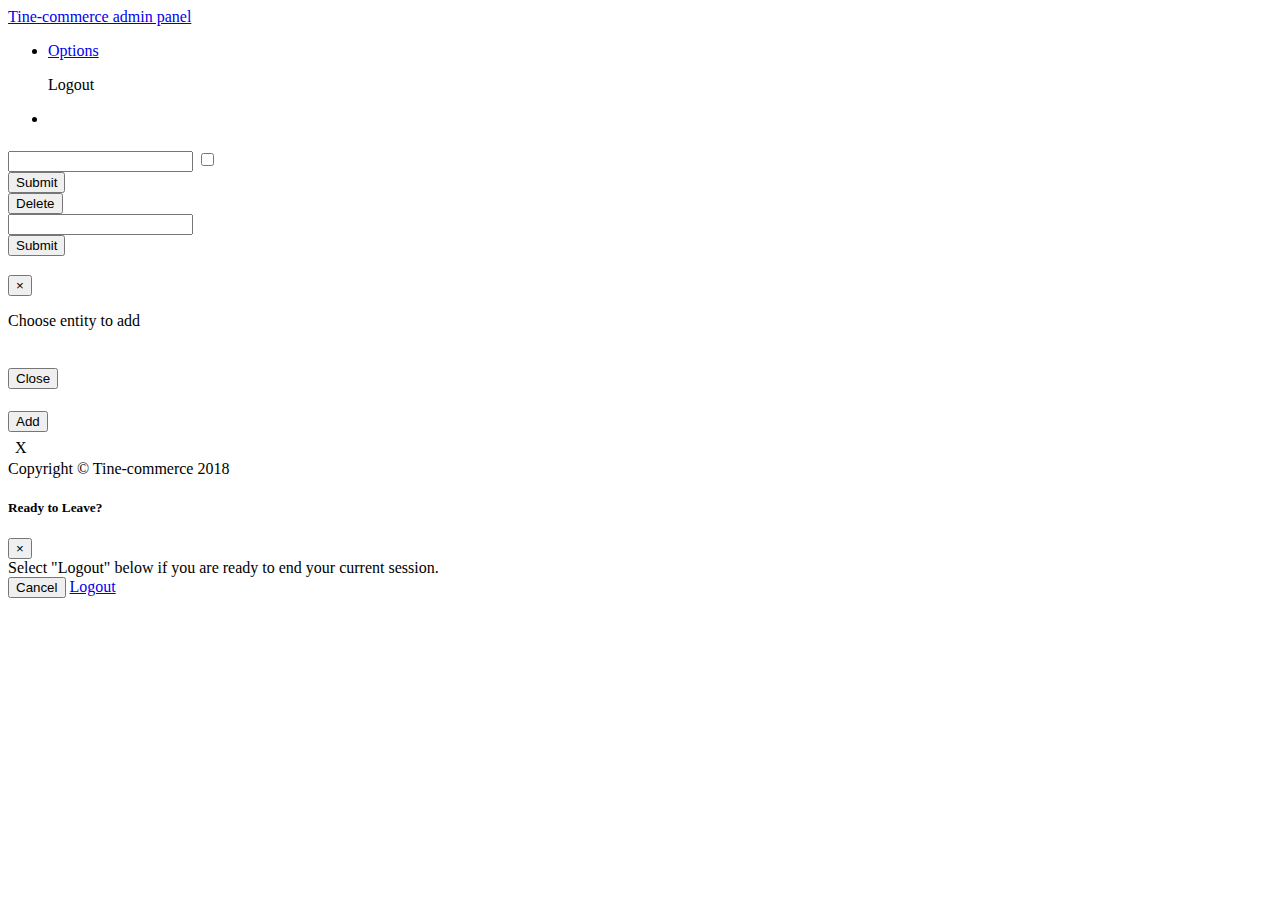
<file: admin/target/classes/templates/dynamicEntityForm.html>
<!DOCTYPE html>
<html lang="en">
<head>
    <meta charset="utf-8">
    <meta http-equiv="X-UA-Compatible" content="IE=edge">
    <meta name="viewport" content="width=device-width, initial-scale=1, shrink-to-fit=no">
    <meta name="description" content="">
    <meta name="author" content="">
    <title>TC Admin</title>
    <link rel="stylesheet" type="text/css" th:href="@{/assets/css/bootstrap.min.css}"/>
    <link th:href="@{/assets/css/all.min.css}" rel="stylesheet" type="text/css">
    <link th:href="@{/assets/css/dataTables.bootstrap4.css}" rel="stylesheet">
    <link th:href="@{/assets/css/sb-admin.css}" rel="stylesheet">
</head>

<body id="page-top">


<nav class="navbar navbar-expand navbar-dark bg-dark static-top">

    <a class="navbar-brand mr-1" href="index.html">Tine-commerce admin panel</a>

    <!-- Navbar Search -->
    <form class="d-none d-md-inline-block form-inline ml-auto mr-0 mr-md-3 my-2 my-md-0">
    </form>

    <!-- Navbar -->
    <ul class="navbar-nav ml-auto ml-md-0">
        <li class="nav-item dropdown no-arrow">
            <a class="nav-link dropdown-toggle" href="#" id="userDropdown" role="button" data-toggle="dropdown" aria-haspopup="true" aria-expanded="false">
                <p>Options</p>
            </a>
            <div class="dropdown-menu dropdown-menu-right" aria-labelledby="userDropdown">
                <a class="dropdown-item" th:href="@{/logout}">Logout</a>
            </div>
        </li>
    </ul>

</nav>

<div id="wrapper">
    <ul class="sidebar navbar-nav">
        <li class="nav-item dropdown" th:each="menuItem : ${menuItems}">
            <a class="nav-link dropdown-toggle" href="#" id="pagesDropdown" role="button" data-toggle="dropdown"
               aria-haspopup="true" aria-expanded="false">
                <span th:text="${menuItem.name}"></span>
            </a>
            <div class="dropdown-menu" aria-labelledby="pagesDropdown">
                <a class="dropdown-item" th:each="entity : ${menuItem.adminMenuItems}"
                   th:href="${'/entities/' + entity.code}" th:text="${entity.friendlyName}"></a>
            </div>
        </li>
    </ul>

    <div id="content-wrapper">

        <div class="container-fluid">
            <div th:if="${authError}">
                <div class="card-header" th:text="${'You do not have permission'}">
                    <i class="fas fa-table"></i>
                </div>
            </div>
            <div th:unless="${authError}">
                <div class="container">
                    <h5 th:text="${'Details of ' + dynamicForm.entityClass}"></h5>
                    <form th:if="${id}" th:action="@{'/entities/' + ${entityName} + '/' + ${id} + '/edit'}" method="post">
                        <div class="form-group" th:each="dynamicField : ${dynamicForm.dynamicFormFields}">
                            <label for="exampleInputEmail1" th:text="${dynamicField.name}"></label>
                            <input th:unless="${dynamicField.type=='checkbox'}" th:name="${dynamicField.name}" th:type="${dynamicField.type}"
                                   th:value="${dynamicField.value}" class="form-control" id="exampleInputEmail1"
                                   aria-describedby="emailHelp">
                            <input th:if="${dynamicField.type=='checkbox'}" th:name="${dynamicField.name}" type="checkbox"
                                   class="form-control"
                                   aria-describedby="emailHelp">
                        </div>
                        <button type="submit" class="btn btn-primary">Submit</button>
                    </form>
                    <form th:if="${id}" th:action="@{'/entities/' + ${entityName} + '/' + ${id} + '/delete'}" method="post">
                        <button type="submit" class="btn btn-danger">Delete</button>
                    </form>
                    <form th:unless="${id}" th:action="@{'/entities/' + ${entityName} + '/add'}" method="post">
                        <div class="form-group" th:each="dynamicField : ${dynamicForm.dynamicFormFields}">
                            <label for="exampleInputEmail1" th:text="${dynamicField.name}"></label>
                            <input th:name="${dynamicField.name}" th:type="${dynamicField.type}"
                                   th:value="${dynamicField.value}" class="form-control" id="exampleInputEmail1"
                                   aria-describedby="emailHelp">
                        </div>
                        <button type="submit" class="btn btn-primary">Submit</button>
                    </form>
                </div>
                <div class="container">
                    <h3 th:text="${'Relations of ' + dynamicForm.entityClass}"></h3>
                    <div th:each="relation : ${relationalEntities}">
                        <div th:id="${relation.entityTable.name}" class="modal fade" role="dialog">
                            <div class="modal-dialog modal-lg">
                                <!-- Modal content-->
                                <div class="modal-content">
                                    <div class="modal-header">
                                        <button type="button" class="close" data-dismiss="modal">&times;</button>
                                    </div>
                                    <div class="modal-body">
                                        <p>Choose entity to add</p>
                                        <table th:with="table=${@dynamicEntityController.buildTableFromClassName(relation.relationClass)}">
                                            <tr th:each="atl : ${table.tableLines}">
                                                <th th:each="atlV,iter : ${atl.values}">
                                                    <a  th:if="${iter.index == 0}" th:href="@{'/entities/' + ${entityCode} + '/' + ${id} + '/addRelation/' +
                                                                ${relation.relationClass} + '/' + ${atl.values.get(0)} + '/'
                                                                + ${relation.foreignKeyName} + '/' + ${relation.type}}" th:text="${atlV.toString() + ';'}"></a>
                                                    <p th:unless="${iter.index == 0}" th:text="${atlV.toString() + ';'}"></p>
                                                </th>
                                            </tr>

                                        </table>
                                    </div>
                                    <div class="modal-footer">
                                        <button type="button" class="btn btn-default" data-dismiss="modal">Close</button>
                                    </div>
                                </div>

                            </div>
                        </div>

                        <div>
                            <table class="table table-responsive-sm">
                                <thead>
                                <h5 th:text="${relation.entityTable.name}"></h5>
                                <button type="button" class="btn btn-info btn-lg" data-toggle="modal" th:data-target="${'#' + relation.entityTable.name}">Add</button>

                                <tr>
                                    <th scope="col" th:each="header : ${relation.entityTable.headers}" th:text="${header}"></th>
                                </tr>
                                </thead>
                                <tbody>
                                <tr th:each="atl : ${relation.entityTable.tableLines}">
                                    <td th:each="atlV,iter : ${atl.values}">
                                        <a th:if="${iter.index == 0}"
                                           th:href="@{'/entities/' + ${relation.entityTable.code} + '/' + ${atlV} + '/edit'}"
                                           th:text="${atlV.toString()}"></a>
                                        <p th:unless="${iter.index == 0}" th:text="${atlV.toString()}"></p>
                                    </td>
                                    <td>
                                        <a th:href="@{'/entities/' + ${entityCode} + '/' + ${id} + '/removeRelation/' +
                                                        ${relation.relationClass} + '/' + ${atl.values.get(0)} + '/'
                                                        + ${relation.foreignKeyName} + '/' + ${relation.type}}">X</a>
                                    </td>
                                </tr>
                                </tbody>
                            </table>
                        </div>
                    </div>
                </div>
            </div>
            <!-- /.container-fluid -->

            <!-- Sticky Footer -->
            <footer class="sticky-footer">
                <div class="container my-auto">
                    <div class="copyright text-center my-auto">
                        <span>Copyright © Tine-commerce 2018</span>
                    </div>
                </div>
            </footer>

        </div>

        <!-- /.content-wrapper -->

    </div>
    <!-- /#wrapper -->

    <!-- Scroll to Top Button-->
    <a class="scroll-to-top rounded" href="#page-top">
        <i class="fas fa-angle-up"></i>
    </a>

    <!-- Logout Modal-->
    <div class="modal fade" id="logoutModal" tabindex="-1" role="dialog" aria-labelledby="exampleModalLabel"
         aria-hidden="true">
        <div class="modal-dialog" role="document">
            <div class="modal-content">
                <div class="modal-header">
                    <h5 class="modal-title" id="exampleModalLabel">Ready to Leave?</h5>
                    <button class="close" type="button" data-dismiss="modal" aria-label="Close">
                        <span aria-hidden="true">×</span>
                    </button>
                </div>
                <div class="modal-body">Select "Logout" below if you are ready to end your current session.
                </div>
                <div class="modal-footer">
                    <button class="btn btn-secondary" type="button" data-dismiss="modal">Cancel</button>
                    <a class="btn btn-primary" href="login.html">Logout</a>
                </div>
            </div>
        </div>
    </div>

    <!-- Bootstrap core JavaScript-->
    <script th:src="@{/assets/js/jquery.js}"></script>
    <script th:src="@{/assets/js/bootstrap.bundle.js}"></script>

    <!-- Core plugin JavaScript-->
    <script th:src="@{/assets/js/jquery.easing.js}"></script>

    <!-- Page level plugin JavaScript-->
    <script th:src="@{/assets/js/jquery.dataTables.js}"></script>
    <script th:src="@{/assets/js/dataTables.bootstrap4.js}"></script>

    <!-- Custom scripts for all pages-->
    <script th:src="@{/assets/js/sb-admin.js}"></script>

    <!-- Demo scripts for this page-->
    <script th:src="@{/assets/js/datatables-demo.js}"></script>
</div>
</body>

</html>
</file>
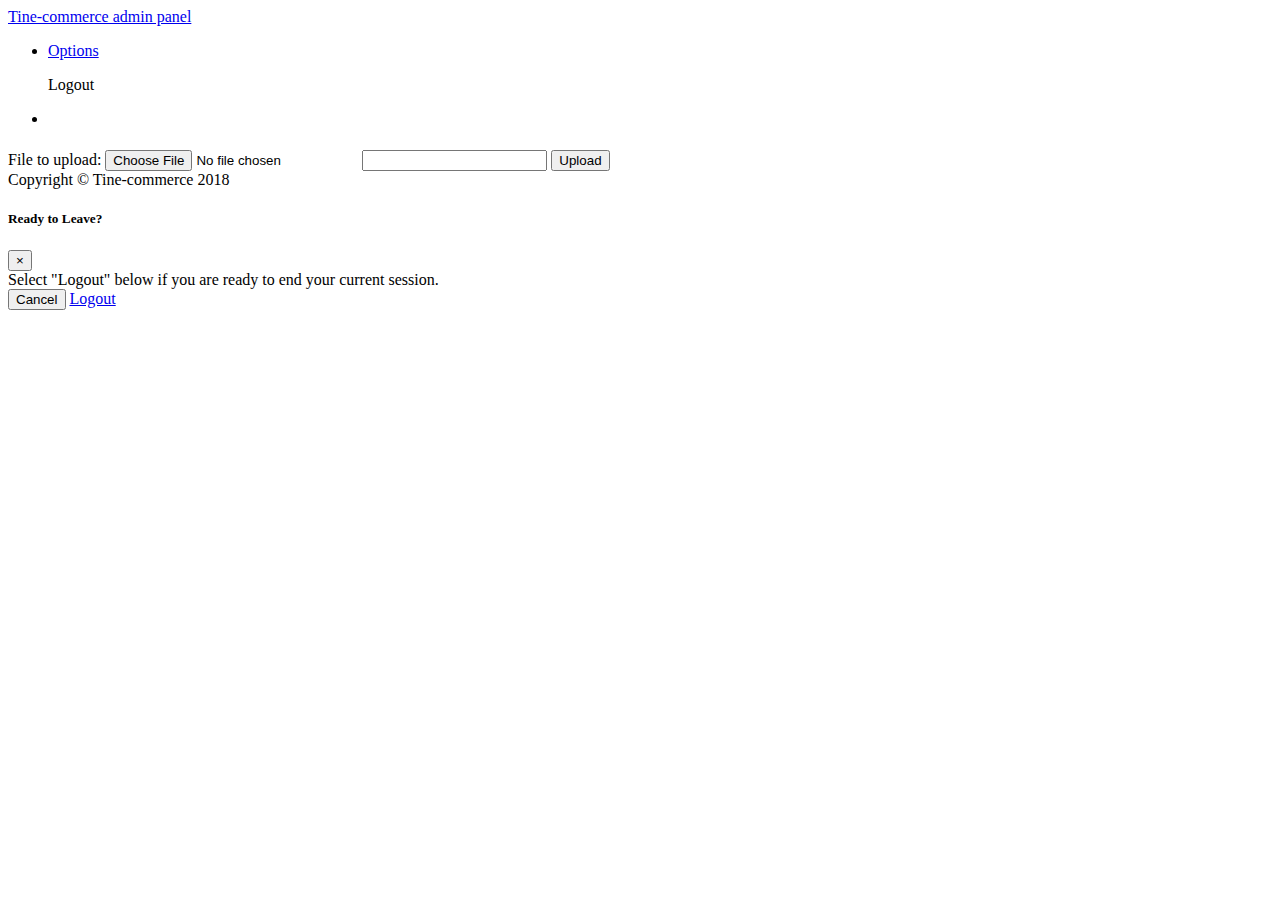
<file: admin/target/classes/templates/mediaForm.html>
<!DOCTYPE html>
<html lang="en">
<head>
    <meta charset="utf-8">
    <meta http-equiv="X-UA-Compatible" content="IE=edge">
    <meta name="viewport" content="width=device-width, initial-scale=1, shrink-to-fit=no">
    <meta name="description" content="">
    <meta name="author" content="">
    <title>TC Admin</title>
    <link rel="stylesheet" type="text/css" th:href="@{/assets/css/bootstrap.min.css}"/>
    <link th:href="@{/assets/css/all.min.css}" rel="stylesheet" type="text/css">
    <link th:href="@{/assets/css/dataTables.bootstrap4.css}" rel="stylesheet">
    <link th:href="@{/assets/css/sb-admin.css}" rel="stylesheet">
</head>

<body id="page-top">


<nav class="navbar navbar-expand navbar-dark bg-dark static-top">

    <a class="navbar-brand mr-1" href="index.html">Tine-commerce admin panel</a>

    <!-- Navbar Search -->
    <form class="d-none d-md-inline-block form-inline ml-auto mr-0 mr-md-3 my-2 my-md-0">
    </form>

    <!-- Navbar -->
    <ul class="navbar-nav ml-auto ml-md-0">
        <li class="nav-item dropdown no-arrow">
            <a class="nav-link dropdown-toggle" href="#" id="userDropdown" role="button" data-toggle="dropdown" aria-haspopup="true" aria-expanded="false">
                <p>Options</p>
            </a>
            <div class="dropdown-menu dropdown-menu-right" aria-labelledby="userDropdown">
                <a class="dropdown-item" th:href="@{/logout}">Logout</a>
            </div>
        </li>
    </ul>

</nav>

<div id="wrapper">
    <ul class="sidebar navbar-nav">
        <li class="nav-item dropdown" th:each="menuItem : ${menuItems}">
            <a class="nav-link dropdown-toggle" href="#" id="pagesDropdown" role="button" data-toggle="dropdown"
               aria-haspopup="true" aria-expanded="false">
                <span th:text="${menuItem.name}"></span>
            </a>
            <div class="dropdown-menu" aria-labelledby="pagesDropdown">
                <a class="dropdown-item" th:each="entity : ${menuItem.adminMenuItems}"
                   th:href="${'/entities/' + entity.code}" th:text="${entity.friendlyName}"></a>
            </div>
        </li>
    </ul>

    <div id="content-wrapper">

        <div class="container-fluid">
            <div class="container">
                <h5 th:text="${'add media asset'}"></h5>
                <form method="POST" th:action="@{/entities/mediaAsset/add}" enctype="multipart/form-data">
                    File to upload: <input align="center" type="file" name="file"/>
                    <input type="text" name="name"/>
                    <input align="center" type="submit" value="Upload"/>
                </form>
            </div>
            <!-- /.container-fluid -->

            <!-- Sticky Footer -->
            <footer class="sticky-footer">
                <div class="container my-auto">
                    <div class="copyright text-center my-auto">
                        <span>Copyright © Tine-commerce 2018</span>
                    </div>
                </div>
            </footer>

        </div>

        <!-- /.content-wrapper -->

    </div>
    <!-- /#wrapper -->

    <!-- Scroll to Top Button-->
    <a class="scroll-to-top rounded" href="#page-top">
        <i class="fas fa-angle-up"></i>
    </a>

    <!-- Logout Modal-->
    <div class="modal fade" id="logoutModal" tabindex="-1" role="dialog" aria-labelledby="exampleModalLabel"
         aria-hidden="true">
        <div class="modal-dialog" role="document">
            <div class="modal-content">
                <div class="modal-header">
                    <h5 class="modal-title" id="exampleModalLabel">Ready to Leave?</h5>
                    <button class="close" type="button" data-dismiss="modal" aria-label="Close">
                        <span aria-hidden="true">×</span>
                    </button>
                </div>
                <div class="modal-body">Select "Logout" below if you are ready to end your current session.
                </div>
                <div class="modal-footer">
                    <button class="btn btn-secondary" type="button" data-dismiss="modal">Cancel</button>
                    <a class="btn btn-primary" href="login.html">Logout</a>
                </div>
            </div>
        </div>
    </div>

    <!-- Bootstrap core JavaScript-->
    <script th:src="@{/assets/js/jquery.js}"></script>
    <script th:src="@{/assets/js/bootstrap.bundle.js}"></script>

    <!-- Core plugin JavaScript-->
    <script th:src="@{/assets/js/jquery.easing.js}"></script>

    <!-- Page level plugin JavaScript-->
    <script th:src="@{/assets/js/jquery.dataTables.js}"></script>
    <script th:src="@{/assets/js/dataTables.bootstrap4.js}"></script>

    <!-- Custom scripts for all pages-->
    <script th:src="@{/assets/js/sb-admin.js}"></script>

    <!-- Demo scripts for this page-->
    <script th:src="@{/assets/js/datatables-demo.js}"></script>
</div>
</body>

</html>
</file>
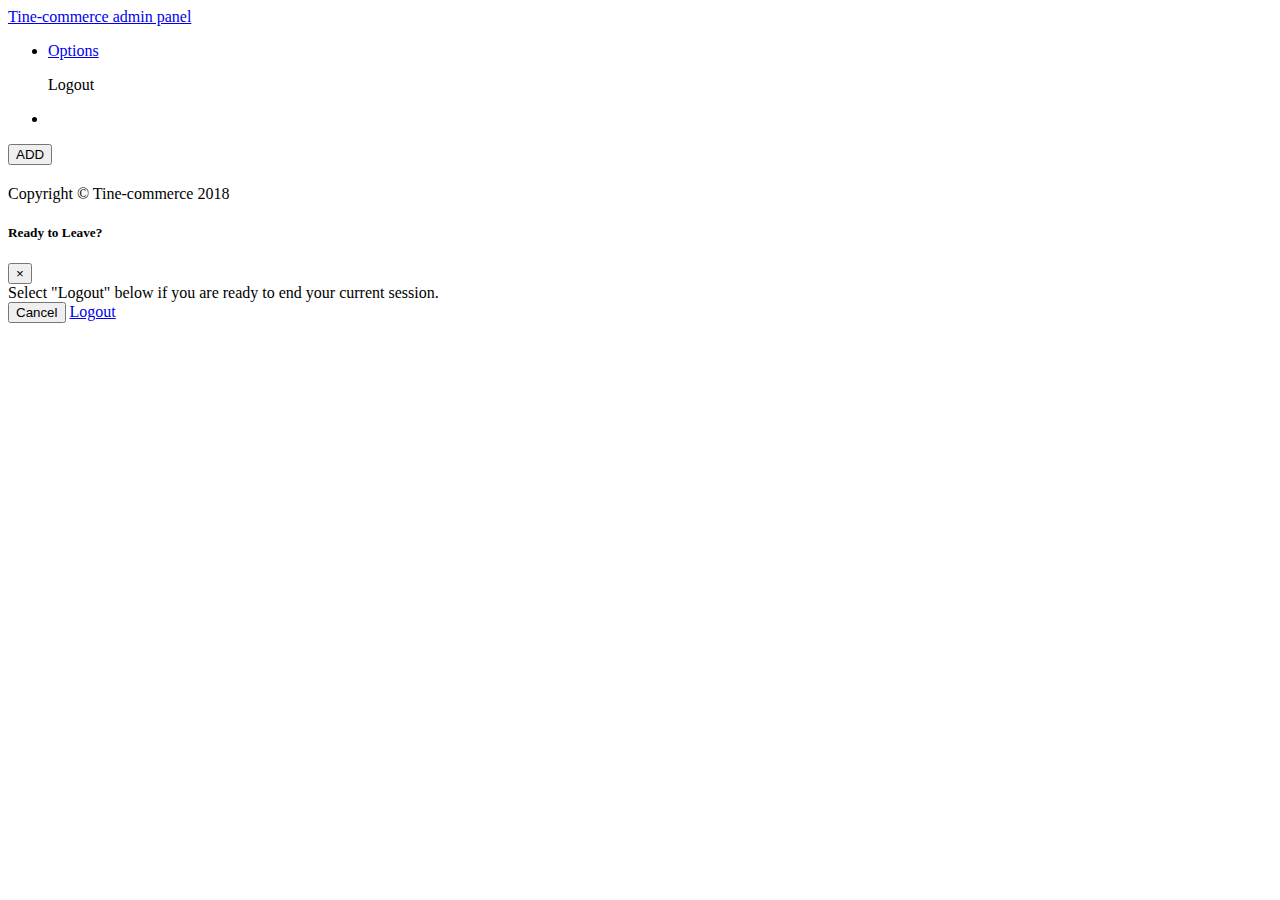
<file: admin/target/classes/templates/tables.html>
<!DOCTYPE html>
<html lang="en">
  <head>
    <meta charset="utf-8">
    <meta http-equiv="X-UA-Compatible" content="IE=edge">
    <meta name="viewport" content="width=device-width, initial-scale=1, shrink-to-fit=no">
    <meta name="description" content="">
    <meta name="author" content="">
    <title>TC Admin</title>
    <link rel="stylesheet" type="text/css" th:href="@{/assets/css/bootstrap.min.css}" />
    <link th:href="@{/assets/css/all.min.css}" rel="stylesheet" type="text/css">
    <link th:href="@{/assets/css/dataTables.bootstrap4.css}" rel="stylesheet">
    <link th:href="@{/assets/css/sb-admin.css}" rel="stylesheet">
  </head>

  <body id="page-top">
    <nav class="navbar navbar-expand navbar-dark bg-dark static-top">

      <a class="navbar-brand mr-1" href="index.html">Tine-commerce admin panel</a>

      <!-- Navbar Search -->
      <form class="d-none d-md-inline-block form-inline ml-auto mr-0 mr-md-3 my-2 my-md-0">
      </form>

      <!-- Navbar -->
      <ul class="navbar-nav ml-auto ml-md-0">
        <li class="nav-item dropdown no-arrow">
          <a class="nav-link dropdown-toggle" href="#" id="userDropdown" role="button" data-toggle="dropdown" aria-haspopup="true" aria-expanded="false">
            <p>Options</p>
          </a>
          <div class="dropdown-menu dropdown-menu-right" aria-labelledby="userDropdown">
            <a class="dropdown-item" th:href="@{/logout}">Logout</a>
          </div>
        </li>
      </ul>

    </nav>

    <div id="wrapper">
      <ul class="sidebar navbar-nav">
        <li class="nav-item dropdown" th:each="menuItem : ${menuItems}">
          <a class="nav-link dropdown-toggle" href="#" id="pagesDropdown" role="button" data-toggle="dropdown" aria-haspopup="true" aria-expanded="false">
            <span th:text="${menuItem.name}"></span>
          </a>
          <div class="dropdown-menu" aria-labelledby="pagesDropdown">
            <a class="dropdown-item" th:each="entity : ${menuItem.adminMenuItems}" th:href="${'/entities/' + entity.code}" th:text="${entity.friendlyName}"></a>
          </div>
        </li>
      </ul>

      <div id="content-wrapper">

        <div class="container-fluid">
          <!-- DataTables Example -->
          <div th:if="${authError}">
            <div class="card-header" th:text="${'You do not have permission'}">
              <i class="fas fa-table"></i>
            </div>
          </div>
          <div th:unless="${authError}">
            <form th:action="@{'/entities/' +  ${entityName}+ '/add'}" method="get">
              <button type="submit" class="btn btn-info">ADD</button>
            </form>
            <div class="card mb-3">

              <div class="card-header" th:text="${'Table of ' + entityName}">
                <i class="fas fa-table"></i>
                </div>
              <div class="card-body">
                <div class="table-responsive">
                  <table class="table table-bordered" id="dataTable" width="100%" cellspacing="0">
                    <thead>
                      <tr>
                        <th th:each="header : ${headers}" th:text="${header}"></th>
                      </tr>
                    </thead>
                    <tbody>
                      <tr th:each="atl : ${abstractTableLines}">
                        <td th:each="atlV,iter : ${atl.values}">
                          <a th:if="${iter.index == 0}" th:href="@{'/entities/' + ${entityName} + '/' + ${atlV} + '/edit'}" th:text="${atlV.toString()}"></a>
                          <p th:unless="${iter.index == 0}" th:text="${atlV.toString()}"></p>
                        </td>
                      </tr>
                    </tbody>
                  </table>
                </div>
              </div>
            </div>
          </div>
        </div>
        <!-- /.container-fluid -->

        <!-- Sticky Footer -->
        <footer class="sticky-footer">
          <div class="container my-auto">
            <div class="copyright text-center my-auto">
              <span>Copyright © Tine-commerce 2018</span>
            </div>
          </div>
        </footer>

      </div>
      <!-- /.content-wrapper -->

    </div>
    <!-- /#wrapper -->

    <!-- Scroll to Top Button-->
    <a class="scroll-to-top rounded" href="#page-top">
      <i class="fas fa-angle-up"></i>
    </a>

    <!-- Logout Modal-->
    <div class="modal fade" id="logoutModal" tabindex="-1" role="dialog" aria-labelledby="exampleModalLabel" aria-hidden="true">
      <div class="modal-dialog" role="document">
        <div class="modal-content">
          <div class="modal-header">
            <h5 class="modal-title" id="exampleModalLabel">Ready to Leave?</h5>
            <button class="close" type="button" data-dismiss="modal" aria-label="Close">
              <span aria-hidden="true">×</span>
            </button>
          </div>
          <div class="modal-body">Select "Logout" below if you are ready to end your current session.</div>
          <div class="modal-footer">
            <button class="btn btn-secondary" type="button" data-dismiss="modal">Cancel</button>
            <a class="btn btn-primary" href="login.html">Logout</a>
          </div>
        </div>
      </div>
    </div>

    <!-- Bootstrap core JavaScript-->
    <script th:src="@{/assets/js/jquery.js}"></script>
    <script th:src="@{/assets/js/bootstrap.bundle.js}"></script>

    <!-- Core plugin JavaScript-->
    <script th:src="@{/assets/js/jquery.easing.js}"></script>

    <!-- Page level plugin JavaScript-->
    <script th:src="@{/assets/js/jquery.dataTables.js}"></script>
    <script th:src="@{/assets/js/dataTables.bootstrap4.js}"></script>

    <!-- Custom scripts for all pages-->
    <script th:src="@{/assets/js/sb-admin.js}"></script>

    <!-- Demo scripts for this page-->
    <script th:src="@{/assets/js/datatables-demo.js}"></script>

  </body>

</html>
</file>
